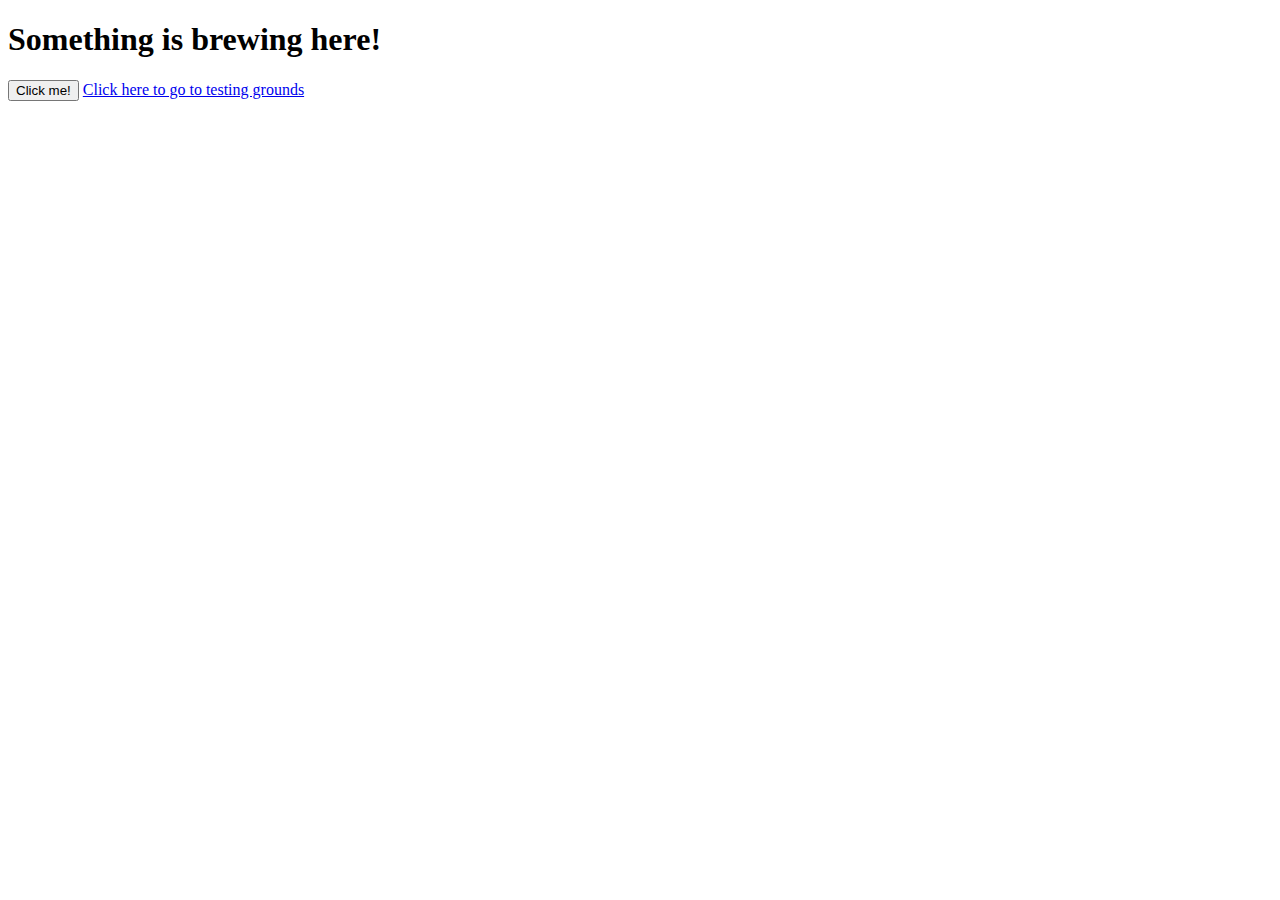
<file: index.html>
<!DOCTYPE html>
<html>
	<head>

	</head>
	<body>
		<script src='/scripts/test.js'></script>

		<h1 id="test">Something is brewing here!</h1>
		<button id='scripted' type="button" 
		onmouseover="over()" 
		onclick="test()"
		onmouseout="out()">Click me!</button>

		<a href="/game.html">Click here to go to testing grounds</a>
	</body>
</html>
</file>
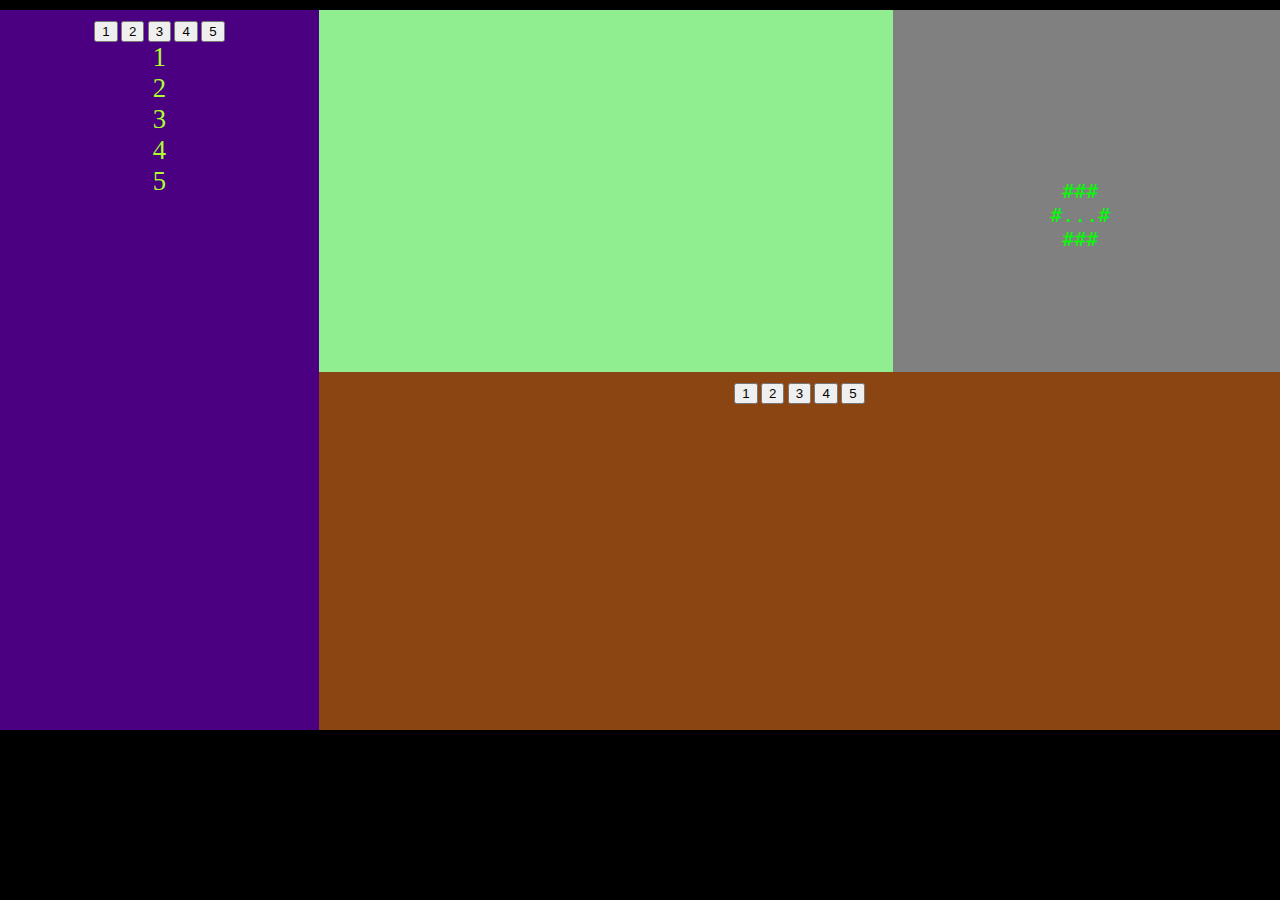
<file: game.html>
<!DOCTYPE html>
<html>
	<head>
		<link rel="stylesheet" href="game.css">
	</head>
	<body>
		<script src="./scripts/beta_game.js"></script>
		<table style="border-collapse: collapse; width: 100%; height: 100%;" border="0">
			<tbody>
				<tr style="height: 50%">
					<td class="hud side-menu" style="width: 25%;" rowspan="2">

						<div class="page-select">
							<button onclick="changePage(this)">1</button>
							<button onclick="changePage(this)">2</button>
							<button onclick="changePage(this)">3</button>
							<button onclick="changePage(this)">4</button>
							<button onclick="changePage(this)">5</button>
						</div>
						<div class="side-menu-page" id="page-1">1</div>
						<div class="side-menu-page" id="page-2">2</div>
						<div class="side-menu-page" id="page-3">3</div>
						<div class="side-menu-page" id="page-4">4</div>
						<div class="side-menu-page" id="page-5">5</div>

					</td>
					<td class="hud text-screen" style="width: 45%" colspan="2"></td>
					<td class="hud ascii-screen" style="width: 30%">
						<pre class="graphics" id="main-screen"></pre>
					</td>
				</tr>
				<tr style="height: 50%">
					<td class="hud bottom-menu" colspan="3">
						<div class="page-select">
							<button>1</button>
							<button>2</button>
							<button>3</button>
							<button>4</button>
							<button>5</button>
						</div>
					</td>
				</tr>
				</tbody>
			</table>
	</body>

</html>
</file>
<file: game.css>
body {
    background-color: black;
    margin:auto;
    margin-top: 10px;
    width: 1280px;
    height: 720px;
}

.hud {
    background-color: rgb(61, 61, 61);
    font-family: "Consolas";
    font-style: normal;
    font-size: 10pt;
    vertical-align: top;
}

.side-menu {
    background-color: indigo;
}

.text-screen {
    background-color: lightgreen;
}

.ascii-screen {
    background-color: gray;
}

.bottom-menu {
    background-color: saddlebrown;

}

.page-select {
    width: fit-content;
    margin: auto;
    margin-top: 10px;
}

.page-button {
    width: fit-content;
    height: fit-content;
}

.side-menu-title {
    height: 10pt;
    margin:auto;
    margin-top:5px; 
    text-align: center;
    font-weight: bold;
    color: #FFFFFF;
}

.side-menu-page {
    font-size: 20pt;
    text-align: center;
    color: greenyellow;
}

.graphics {
    color: #00FF00;
    margin: 0px;
    padding: 0px;
    border: 0px;
}

#main-screen {
    font-size: 20px;
    text-align: center;
}
</file>
